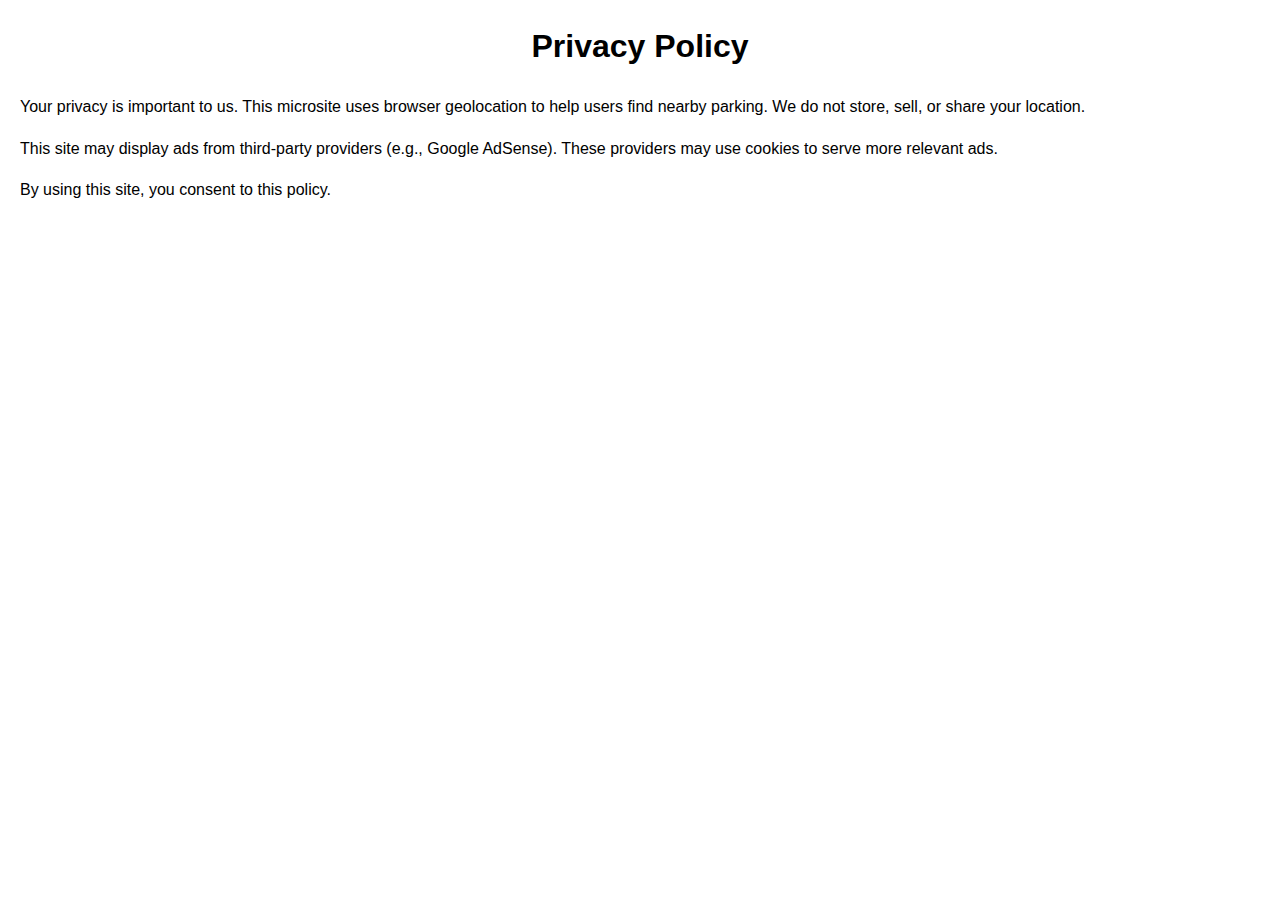
<file: privacy.html>
<!DOCTYPE html>
<html lang="en">
<head>
  <meta charset="UTF-8">
  <meta name="viewport" content="width=device-width, initial-scale=1.0">
  <title>Privacy Policy</title>
  <style>
    body { font-family: Arial, sans-serif; margin: 20px; line-height: 1.6; }
    h1 { text-align: center; }
  </style>
</head>
<body>
  <h1>Privacy Policy</h1>
  <p>Your privacy is important to us. This microsite uses browser geolocation to help users find nearby parking. We do not store, sell, or share your location.</p>
  <p>This site may display ads from third-party providers (e.g., Google AdSense). These providers may use cookies to serve more relevant ads.</p>
  <p>By using this site, you consent to this policy.</p>
</body>
</html>
</file>
